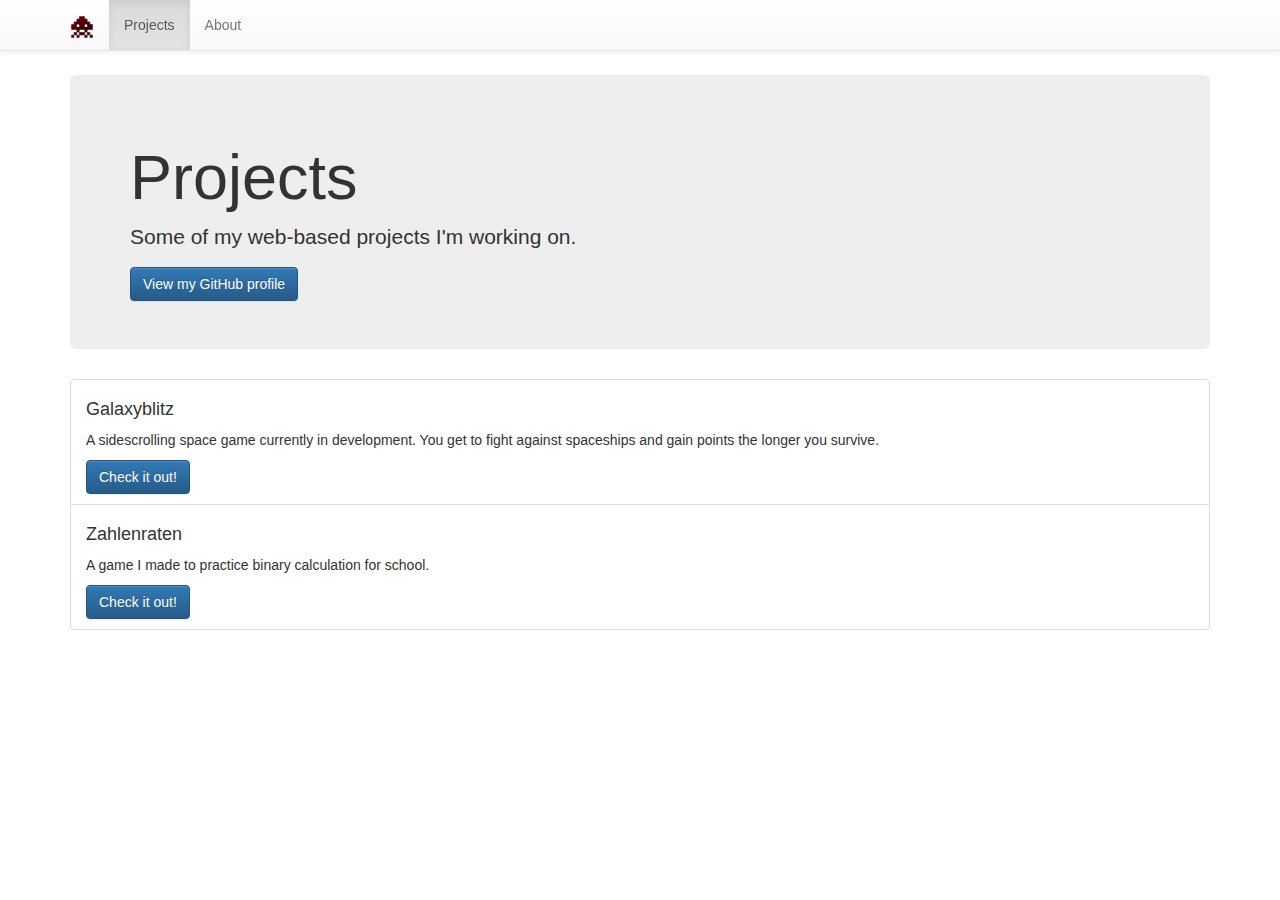
<file: index.html>
<!DOCTYPE html>
<html data-ng-app="ngAppGithub">
  <head>
    <meta charset="utf-8">
    <meta name="viewport" content="width=device-width, initial-scale=1">

    <title>cephra.github.io</title>

    <link href="css/bootstrap.min.css" rel="stylesheet">
    <link href="css/bootstrap-theme.min.css" rel="stylesheet">
    <link href="css/site.css" rel="stylesheet">
  </head>
  <body>
    <div>
      <nav class="navbar navbar-default navbar-fixed-top">
        <div class="container">
          <div class="navbar-header">
            <button type="button" class="navbar-toggle collapsed" data-toggle="collapse" data-target="#navbar" aria-expanded="false" aria-controls="navbar">
              <span class="sr-only">Toggle navigation</span>
              <span class="icon-bar"></span>
              <span class="icon-bar"></span>
              <span class="icon-bar"></span>
            </button>
            <a class="navbar-brand" href="">
              <img alt="cephra.github.io" src="gfx/navicon.png">
            </a>
          </div>
          <div id="navbar" class="navbar-collapse collapse">
            <ul class="nav navbar-nav">
              <li class="active"><a href="">Projects</a></li>
              <li><a href="">About</a></li>
            </ul>
          </div>
        </div>
      </nav>
    </div>
    <div id="content" class="container">
      <div class="jumbotron">
        <h1>Projects</h1>
        <p>Some of my web-based projects I'm working on.</p>
        <a class="btn btn-primary" href="https://github.com/Cephra">View my GitHub profile</a>
      </div>
      <div class="listgroup">
        <div class="list-group-item">
          <h4>Galaxyblitz</h4>
          <p>A sidescrolling space game currently in development. You get to fight against spaceships and gain points the longer you survive.</p>
          <a class="btn btn-primary" href="galaxyblitz">Check it out!</a>
        </div>
        <div class="list-group-item">
          <h4>Zahlenraten</h4>
          <p>A game I made to practice binary calculation for school.</p>
          <a class="btn btn-primary" href="binarygame">Check it out!</a>
        </div>
      </div>
    </div>
    <script src="js/jquery.min.js"></script>
    <script src="js/bootstrap.min.js"></script>
    <script src="js/angular.min.js"></script>
    <script src="js/ui-bootstrap.min.js"></script>
    <script src="js/app.js"></script>
  </body>
</html>
</file>
<file: css/site.css>
#content {
  padding-top: 75px;
}
</file>
